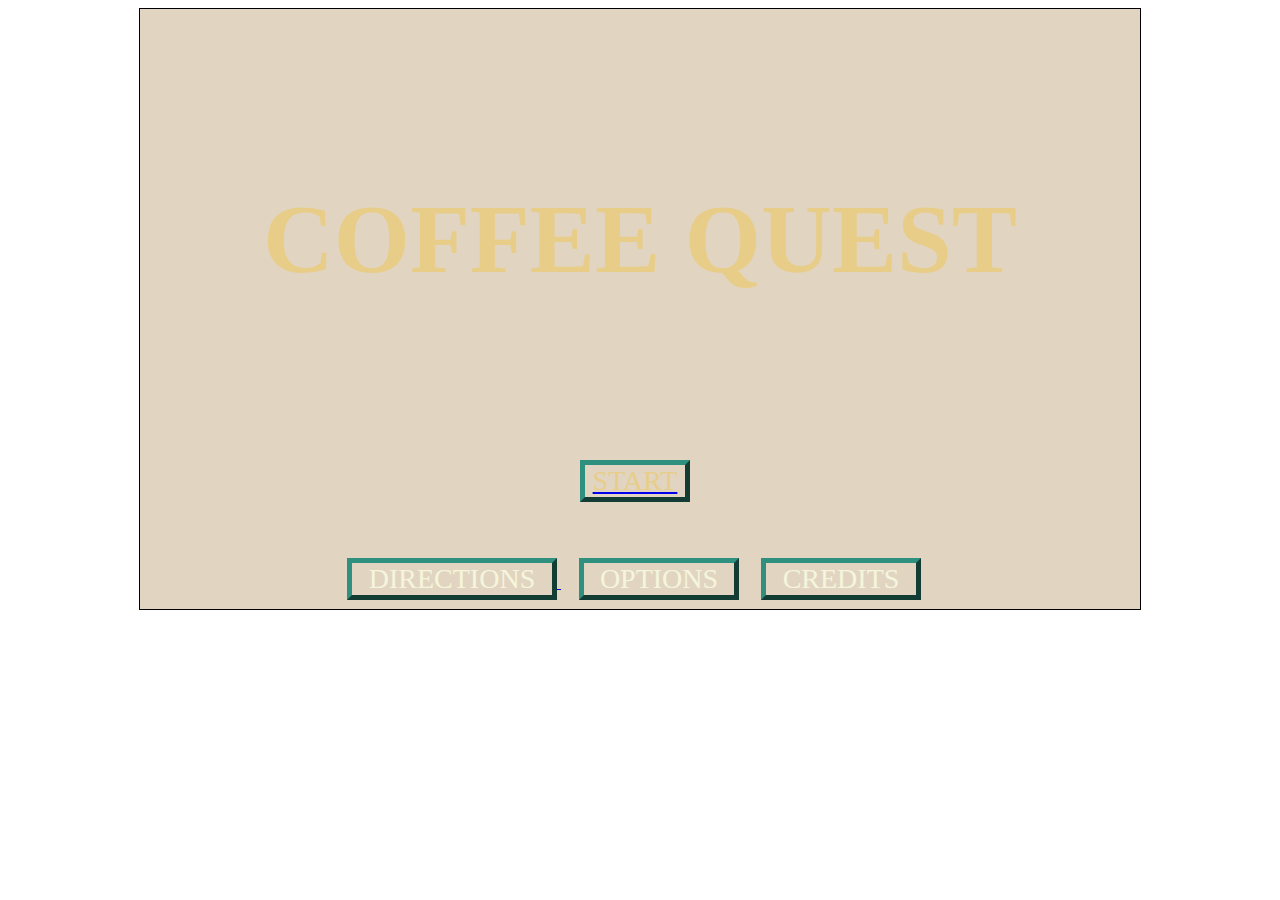
<file: index.html>
<!doctype html>
<html>

<head>
	<meta charset="UTF-8">
	<title>Start</title>
	<link rel="stylesheet" href="css/main.css" />
	<script src="js/main.js"></script>
</head>

<body>
	<!-- Start here -->
	<div data-role="page" class="center" id="choose">
		<header>
			<br><br>
			<br><br>
			<br><br>
			<h1 id="coffeequest">COFFEE QUEST</h1>
		</header>
		<br><br>
		<br><br>
		<footer>
			<a href="html/Start.html">
				<p id="start">START</p>
			</a>
			<a href="html/Directions.html">
				<p id="directions">DIRECTIONS</p>
			</a>
			<p id="options">OPTIONS</p>
			<a href="html/Credits.html">
				<p id="credits">CREDITS</p>
			</a>
		</footer>
	</div>
</body>

</html>
</file>
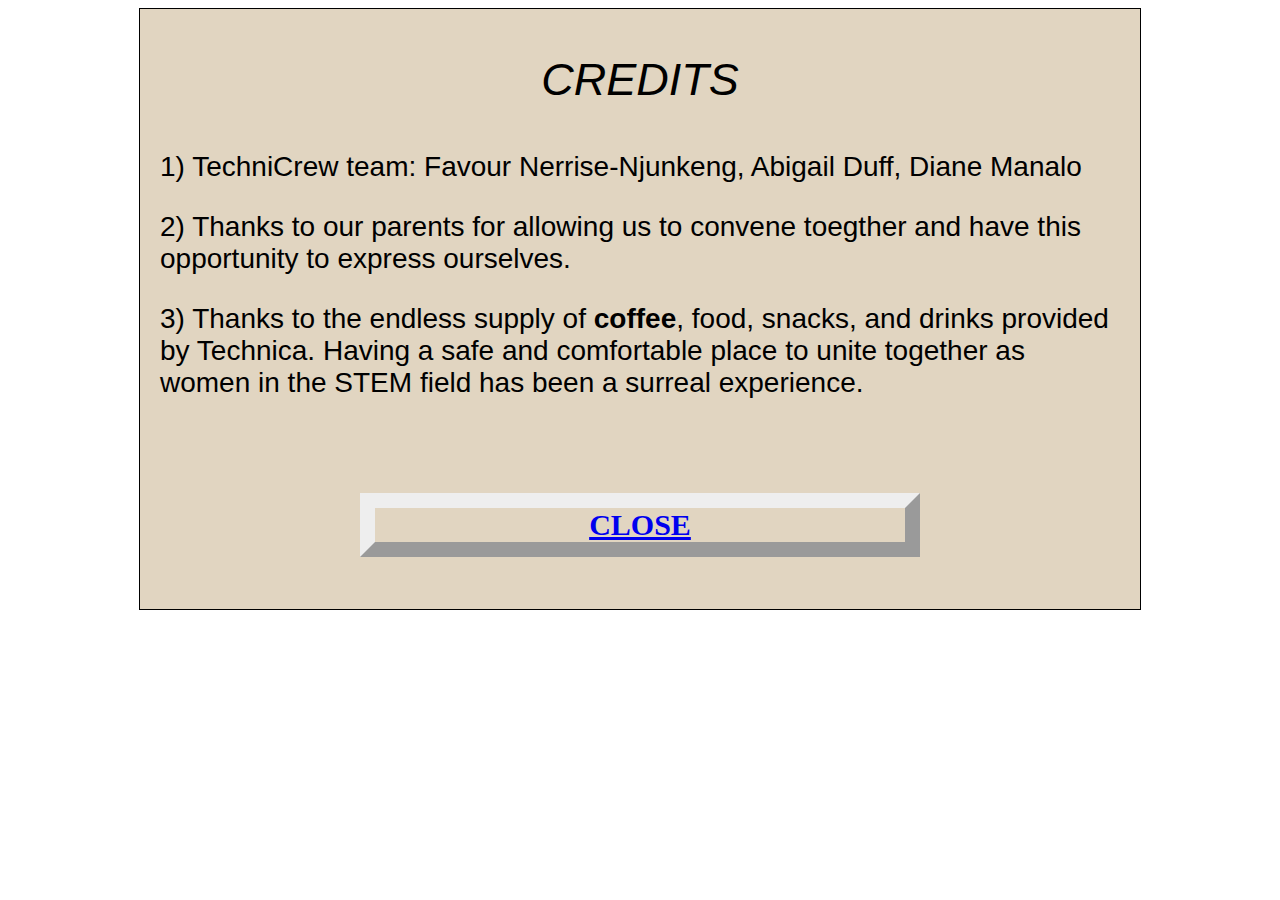
<file: Credits.html>
<!DOCTYPE html>
<html>
	<head>
		<title>Coffee Quest</title>
		<style>
			@font-face {
  				font-family: 'Electrolize';
  				font-style: normal;
  				font-weight: 400;
  				src: local('Electrolize'), local('Electrolize-Regular'), url(http://themes.googleusercontent.com/static/fonts/electrolize/v2/DDy9sgU2U7S4xAwH5thnJ4bN6UDyHWBl620a-IRfuBk.woff) format('woff');
				}
				.center{
					margin: auto;
					width: 1000px;
					height: 600px;
					background-color: #E1D5C1;
					border: 1px solid black;
				}
				
			body{
				margin-right:75px;
				margin-left:75px;
				 }
				 
			#heading{
				font-size:45px;
				font-family: 'Electrolize', sans-serif;
				text-align:center;
				}
				
			#instruct1{
				font-size:28px; 
				font-family: 'Electrolize', sans-serif;
				margin-right: 20px;
    			margin-left: 20px;
				}
			#instruct2{
				font-size:28px; 
				font-family: 'Electrolize', sans-serif;
				margin-right: 20px;
    			margin-left: 20px;
				}
			#instruct3{
				font-size:28px; 
				font-family: 'Electrolize', sans-serif;
				margin-right: 20px;
    			margin-left: 20px;
				}
			h2{
				font-size:35px;
				text-align:center;
				font-family: 'Electrolize', sans-serif;
			}
			h3{
				font-size:30px;
				margin-left:220px; margin-right:220px;
				border-style:outset; border-width:15px;
				text-align:center;
			}
		</style>
	</head>
    
	<body>
    
    	<div data-role="page" id="choose" class="center">	
			
            <p id="heading"><em>CREDITS</em></p>
	
			<p id="instruct1"> 1) TechniCrew team: Favour Nerrise-Njunkeng, Abigail Duff, Diane Manalo </p> <!-- rule #1 -->
			<p id="instruct2"> 2) Thanks to our parents for allowing us to convene toegther and have this opportunity to express ourselves.</p> <!-- rule #2 -->
			<p id="instruct3">3) Thanks to the endless supply of <b> coffee</b>, food, snacks, and drinks provided by Technica. Having a safe and comfortable place to unite together as women in the STEM field has been a surreal experience.</p>  <!-- rule #3 -->
			<br> <br>
			<a href="StartScreen.dwt">
				<h3> CLOSE </h3> 
			</a>
            
		</div>
        
	</body>
		
</html>
<!DOCTYPE html>
</file>
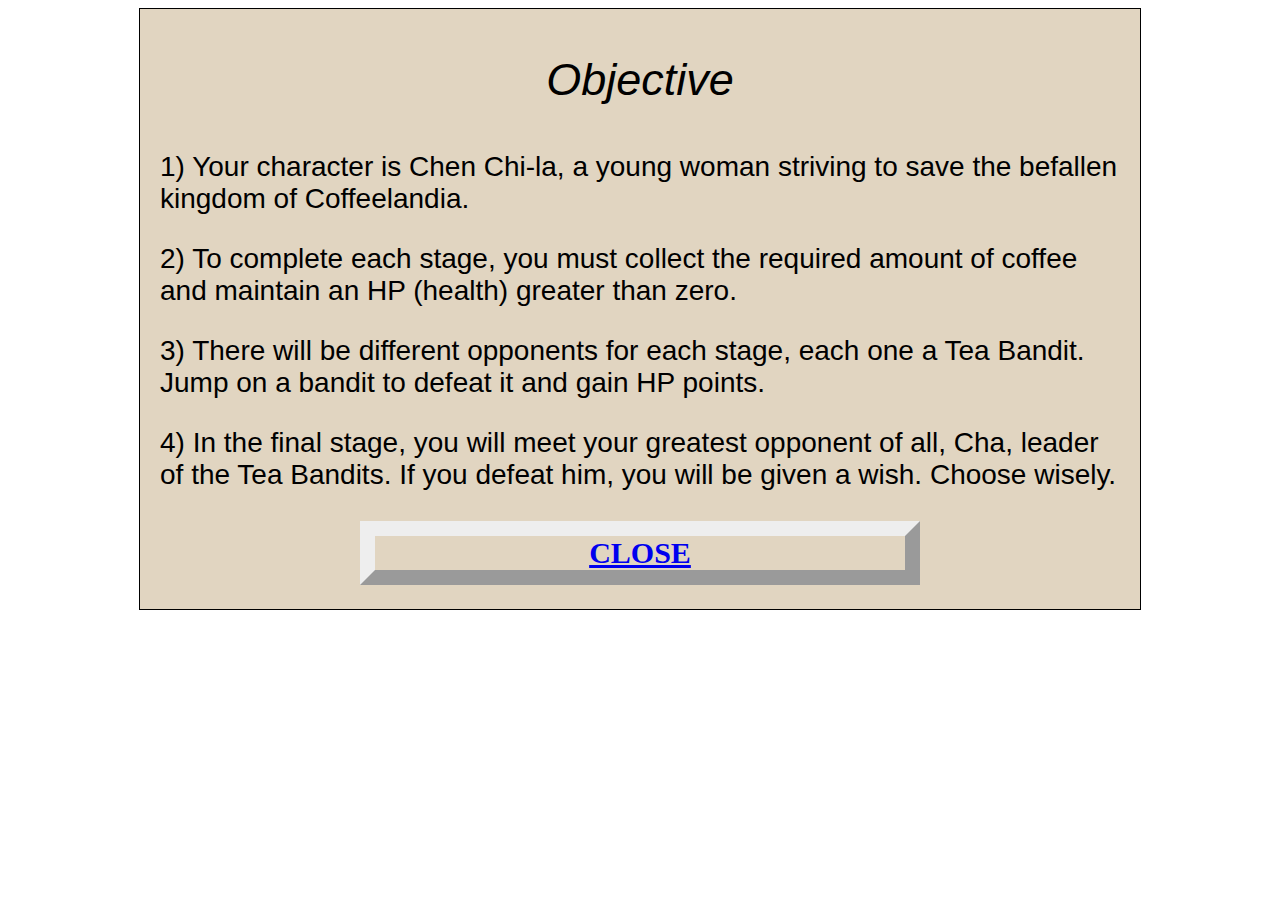
<file: Directions.html>
<!DOCTYPE html>
<html>
	<head>
		<title>Coffee Quest</title>
		<style>
			@font-face {
  				font-family: 'Electrolize';
  				font-style: normal;
  				font-weight: 400;
  				src: local('Electrolize'), local('Electrolize-Regular'), url(http://themes.googleusercontent.com/static/fonts/electrolize/v2/DDy9sgU2U7S4xAwH5thnJ4bN6UDyHWBl620a-IRfuBk.woff) format('woff');
				}
				.center{
					margin: auto;
					width: 1000px;
					height: 600px;
					background-color: #E1D5C1;
					border: 1px solid black;
				}
				
			body{
				margin-right:75px;
				margin-left:75px;
				 }
				 
			#heading{
				font-size:45px;
				font-family: 'Electrolize', sans-serif;
				text-align:center;
				}
				
			#instruct1{
				font-size:28px; 
				font-family: 'Electrolize', sans-serif;
				margin-right: 20px;
    			margin-left: 20px;
				}
			#instruct2{
				font-size:28px; 
				font-family: 'Electrolize', sans-serif;
				margin-right: 20px;
    			margin-left: 20px;
				}
			#instruct3{
				font-size:28px; 
				font-family: 'Electrolize', sans-serif;
				margin-right: 20px;
    			margin-left: 20px;
				}
			#instruct4{
				font-size:28px; 
				font-family: 'Electrolize', sans-serif;
				margin-right: 20px;
    			margin-left: 20px;
				}
			h2{
				font-size:35px;
				text-align:center;
				font-family: 'Electrolize', sans-serif;
			}
			h3{
				font-size:30px;
				margin-left:220px; margin-right:220px;
				border-style:outset; border-width:15px;
				text-align:center;
			}
		</style>
	</head>
    
	<body>
    
    	<div data-role="page" id="choose" class="center">	
			<p id="heading"><em>Objective</em></p>
	
			<p id="instruct1"> 1) Your character is Chen Chi-la, a young woman striving to save the befallen kingdom of Coffeelandia.</p> <!-- rule #1 -->
			<p id="instruct2">2) To complete each stage, you must collect the required amount of coffee and maintain an HP (health) greater than zero.</p> <!-- rule #2 -->
			<p id="instruct3">3) There will be different opponents for each stage, each one a Tea Bandit. Jump on a bandit to defeat it and gain HP points. </p>  <!-- rule #3 -->
			<p id="instruct4"> 4) In the final stage, you will meet your greatest opponent of all, Cha, leader of the Tea Bandits. If you defeat him, you will be given a wish. Choose wisely.   </p> <!-- rule #4 -->
		
			<a href="StartScreen.html">
				<h3> CLOSE </h3> 
			</a>
		</div>
        
	</body>
		
</html>
<!DOCTYPE html>
</file>
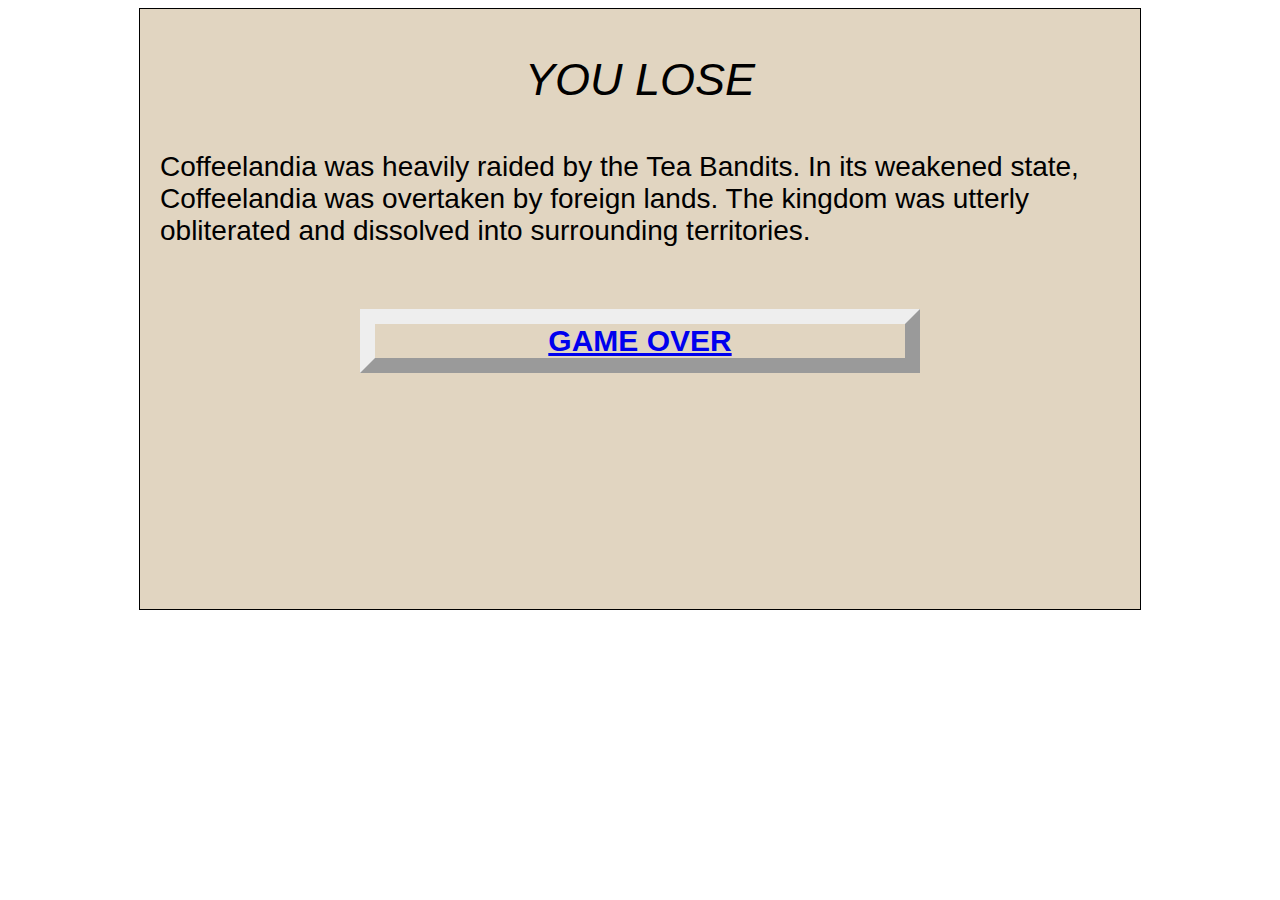
<file: GameOver.html>
<!DOCTYPE html>
<html>
	<head>
		<title>Coffee Quest</title>
		<style>
			@font-face {
  				font-family: 'Electrolize';
  				font-style: normal;
  				font-weight: 400;
  				src: local('Electrolize'), local('Electrolize-Regular'), url(http://themes.googleusercontent.com/static/fonts/electrolize/v2/DDy9sgU2U7S4xAwH5thnJ4bN6UDyHWBl620a-IRfuBk.woff) format('woff');
				}
				.center{
					margin: auto;
					width: 1000px;
					height: 600px;
					background-color: #E1D5C1;
					border: 1px solid black;
				}
				
			body{
				margin-right:75px;
				margin-left:75px;
				 }
				 
			#heading{
				font-size:45px;
				font-family: 'Electrolize', sans-serif;
				text-align:center;
				}
				
			#instruct1{
				font-size:28px; 
				font-family: 'Electrolize', sans-serif;
				margin-right: 20px;
    			margin-left: 20px;
				}
			h2{
				font-size:35px;
				text-align:center;
				font-family: 'Electrolize', sans-serif;
			}
			h3{
				font-family: 'Electrolize', sans-serif;
				font-size:30px;
				margin-left:220px; margin-right:220px;
				border-style:outset; border-width:15px;
				text-align:center;
			}
			
		</style>
	</head>
    
	<body>
    
    	<div data-role="page" id="choose" class="center">	
			
            <p id="heading"><em>YOU LOSE</em></p>
	
			<p id="instruct1"> Coffeelandia was heavily raided by the Tea Bandits.
In its weakened state, Coffeelandia was overtaken by foreign lands.
The kingdom was utterly obliterated and dissolved into surrounding territories. <!-- rule #1 -->
			<br> <br>
			<a href="StartScreen.html">
				<h3> GAME OVER </h3> 
			</a>
            
		</div>
        
	</body>
		
</html>
<!DOCTYPE html>
</file>
<file: css/main.css>
@font-face {
    font-family: 'Electrolize';
    font-style: normal;
    font-weight: 400;
    src: local('Electrolize'), local('Electrolize-Regular'), url(http://themes.googleusercontent.com/static/fonts/electrolize/v2/DDy9sgU2U7S4xAwH5thnJ4bN6UDyHWBl620a-IRfuBk.woff) format('woff');
}

.center {
    margin: auto;
    width: 1000px;
    height: 600px;
    background-color: #E1D5C1;
    border: 1px solid black;
}

body {
    margin-right: 75px;
    margin-left: 75px;
}

h2 {
    font-size: 35px;
    text-align: center;
    font-family: 'Electrolize', sans-serif;
}

h3 {
    font-size: 30px;
    margin-left: 220px;
    margin-right: 220px;
    border-style: outset;
    border-width: 15px;
    text-align: center;
}

/*INDEX.HTML*/
.center #choose {
  background-image: url(coffee.jpg);
  height: 600;
  width: 900px;
  border: 1px solid black;
  align-self: center;
  margin: auto;
}

#mycanvas {
    position: relative;
    padding-left: 0;
    padding-right: 0;
    margin-left: auto;
    margin-right: auto;
    margin-top: 50px;
    display: block;
    border-style: solid;
    border-width: 5px;
    border-color: rgb(0, 0, 0);
}


/*STARTSCREEN.HTML*/

#coffeequest {
    color: #E8CD89;
    text-align: center;
    font-family: 'Electrolize';
    font-size: 98px;
}

#start {
    width: 10%;
    height: auto;
    border-style: outset;
    border-color: #2F9080;
    border-width: 5px;
    text-align: center;
    margin-left: 440px;
    font-family: 'Electrolize';
    font-size: 28px;
    color: #E8CD89;
}

#directions {
    width: 20%;
    height: auto;
    border-style: outset;
    border-color: #2F9080;
    border-width: 5px;
    text-align: center;
    display: inline-block;
    margin-left: 207px;
    font-family: 'Electrolize';
    font-size: 28px;
    color: beige;
}

#options {
    width: 15%;
    height: auto;
    border-style: outset;
    border-color: #2F9080;
    border-width: 5px;
    text-align: center;
    display: inline-block;
    margin-left: 18px;
    font-family: 'Electrolize';
    font-size: 28px;
    color: beige;
}

#credits {
    width: 15%;
    height: auto;
    border-style: outset;
    border-color: #2F9080;
    border-width: 5px;
    text-align: center;
    display: inline-block;
    margin-left: 18px;
    font-family: 'Electrolize';
    font-size: 28px;
    color: beige;
}


/*CREDITS.HTML*/

#heading {
    font-size: 45px;
    font-family: 'Electrolize', sans-serif;
    text-align: center;
}

#instruct1 {
    font-size: 28px;
    font-family: 'Electrolize', sans-serif;
    margin-right: 20px;
    margin-left: 20px;
}

#instruct2 {
    font-size: 28px;
    font-family: 'Electrolize', sans-serif;
    margin-right: 20px;
    margin-left: 20px;
}

#instruct3 {
    font-size: 28px;
    font-family: 'Electrolize', sans-serif;
    margin-right: 20px;
    margin-left: 20px;
}
</file>
